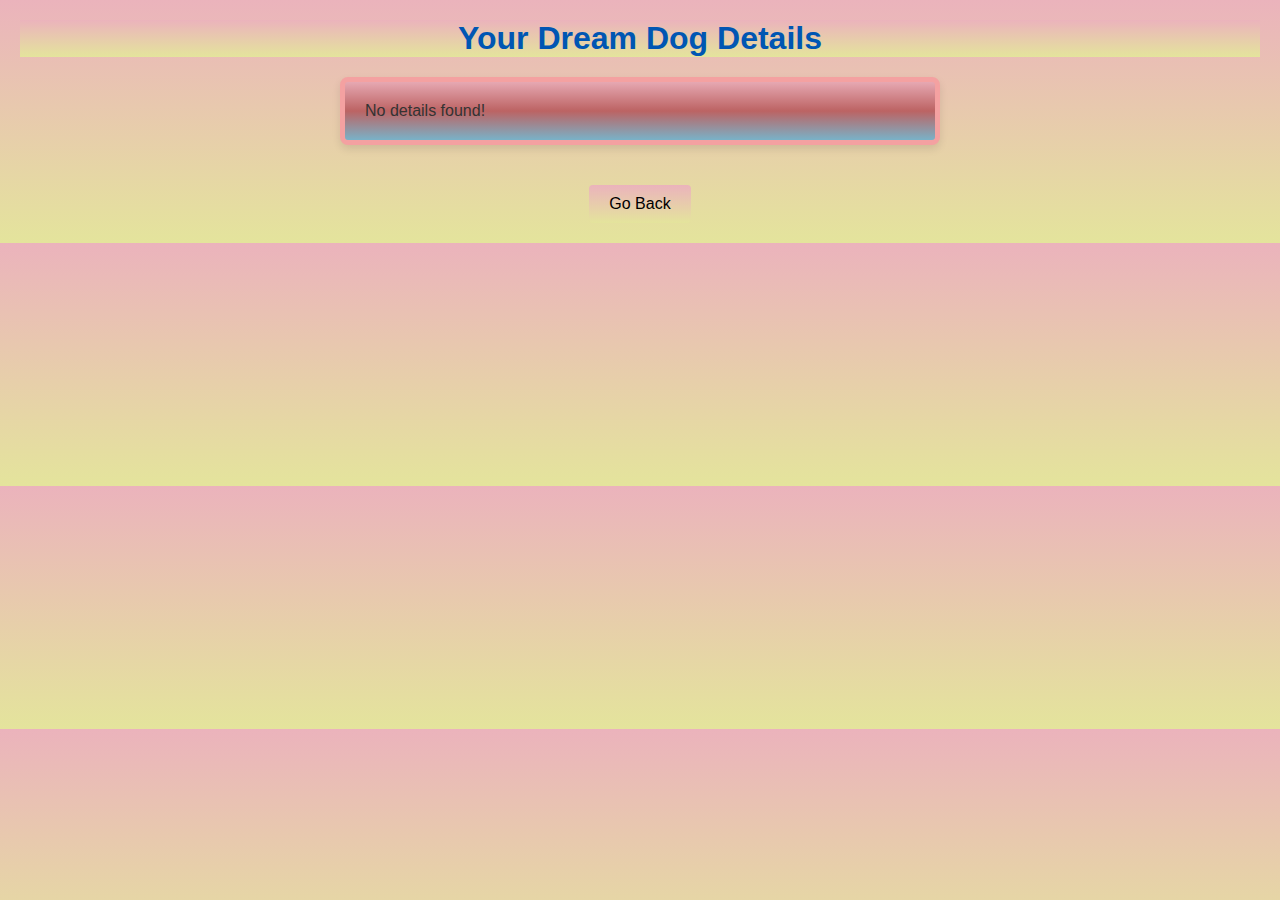
<file: details.html>
<!DOCTYPE html>
<html lang="en">
<head>
    <meta charset="UTF-8">
    <meta name="viewport" content="width=device-width, initial-scale=1.0">
    <title>Dog Details</title>
    <link rel="stylesheet" href="details.css">
</head>
<body>
    <h1>Your Dream Dog Details</h1>
    <div id="dogDetails"></div>
    <button onclick="goBack()">Go Back</button>
    <script src="details.js"></script>
</body>
</html>
</file>
<file: details.css>
body, h1, div, button {
    margin: 0;
    padding: 0;
    box-sizing: border-box;
    background-color: skyblue;
    background-image: linear-gradient(rgb(235, 179, 188),rgb(228, 228, 156));
}
body {
    font-family: Arial, sans-serif;
    background-color: #f0f8ff;
    color: #333;
    padding: 20px;
    text-align: center;
}
h1 {
    margin-bottom: 20px;
    font-size: 2rem;
    color: #0056b3;
}
#dogDetails {
    margin: 20px auto;
    padding: 20px;
    max-width: 600px;
    background-color: #cf8c8c;
    background-image: linear-gradient(rgb(230, 168, 178),rgb(188, 99, 99),rgb(121, 178, 200));
    border: 5px solid #f4a1a1;
    border-radius: 8px;
    box-shadow: 0 4px 8px rgba(0, 0, 0, 0.1);
    text-align: left;
}
#dogDetails img {
    width: 100%;
    height: auto;
    border-radius: 8px;
    margin-bottom: 15px;
}

#dogDetails p {
    font-size: 1rem;
    margin-bottom: 10px;
}
button {
    margin-top: 20px;
    padding: 10px 20px;
    font-size: 1rem;
    color: #000000;
    background-color: #0056b3;
    border: none;
    border-radius: 4px;
    cursor: pointer;
    transition: background-color 0.3s ease;
}

button:hover {
    background-color: #004080;
}
</file>
